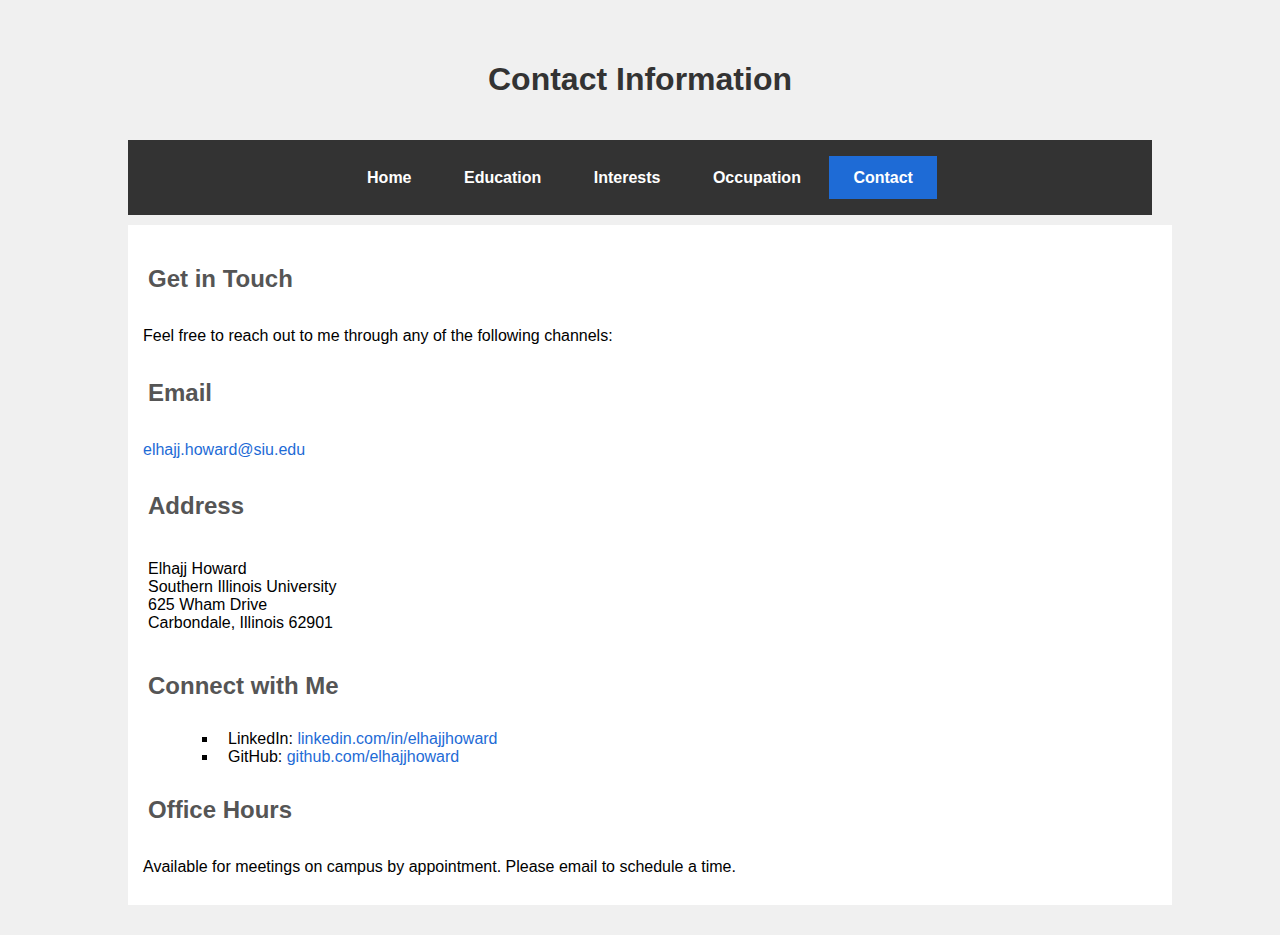
<file: contact.htm>
<!DOCTYPE html>

<!--
Name: Elhajj Howard
University: Southern Illinois University
Date Developed: 2/22/2026
Date Tested: 2/22/2026
-->

<html lang="en-US">
    <head>
        <meta charset="utf-8">
        <title>Elhajj Howard: Contact</title>
        <meta name="description" content="Contact Elhajj Howard">
        <meta name="keywords" content="Elhajj Howard, contact, email, social media">
        <link rel="stylesheet" href="style/main.css">
        <link rel="stylesheet" href="style/slicknav.css">
        <script src="https://code.jquery.com/jquery-3.2.1.min.js"></script> 
        <script src="js/jquery.slicknav.min.js"></script> 
        <script type="text/javascript"> 
            $(document).ready(function(){
                $('#nav_menu').slicknav({prependTo:"#mobile_menu"}); 
            }); 
        </script>
    </head>

    <body>
        <!-- Page header -->
        <header>
            <h1>Contact Information</h1>
        </header>

        <!-- Navigation menu -->
        <nav id="mobile_menu"></nav>
        <nav id="nav_menu">
            <ul>
                <li><a href="index.htm">Home</a></li>
                <li><a href="education.htm">Education</a></li>
                <li><a href="interests.htm">Interests</a></li>
                <li><a href="occupation.htm">Occupation</a></li>
                <li><a href="contact.htm" class="current lastitem">Contact</a></li>
            </ul>
        </nav>

        <!-- Main content area -->
        <main>
            <!-- Contact information section -->
            <section>
                <h2>Get in Touch</h2>
                <p>Feel free to reach out to me through any of the following channels:</p>
            </section>

            <!-- Email section -->
            <section>
                <h2>Email</h2>
                <p><a href="mailto:elhajj.howard@siu.edu">elhajj.howard@siu.edu</a></p>
            </section>

            <!-- Address section -->
            <section>
                <h2>Address</h2>
                <address>
                    Elhajj Howard<br>
                    Southern Illinois University<br>
                    625 Wham Drive<br>
                    Carbondale, Illinois 62901
                </address>
            </section>

            <!-- Social media section -->
            <section>
                <h2>Connect with Me</h2>
                <ul>
                    <li>LinkedIn: <a href="https://www.linkedin.com" target="_blank">linkedin.com/in/elhajjhoward</a></li>
                    <li>GitHub: <a href="https://www.github.com" target="_blank">github.com/elhajjhoward</a></li>
                </ul>
            </section>

            <!-- Additional info -->
            <section>
                <h2>Office Hours</h2>
                <p>Available for meetings on campus by appointment. Please email to schedule a time.</p>
            </section>
        </main>
    </body>

</html>
</file>
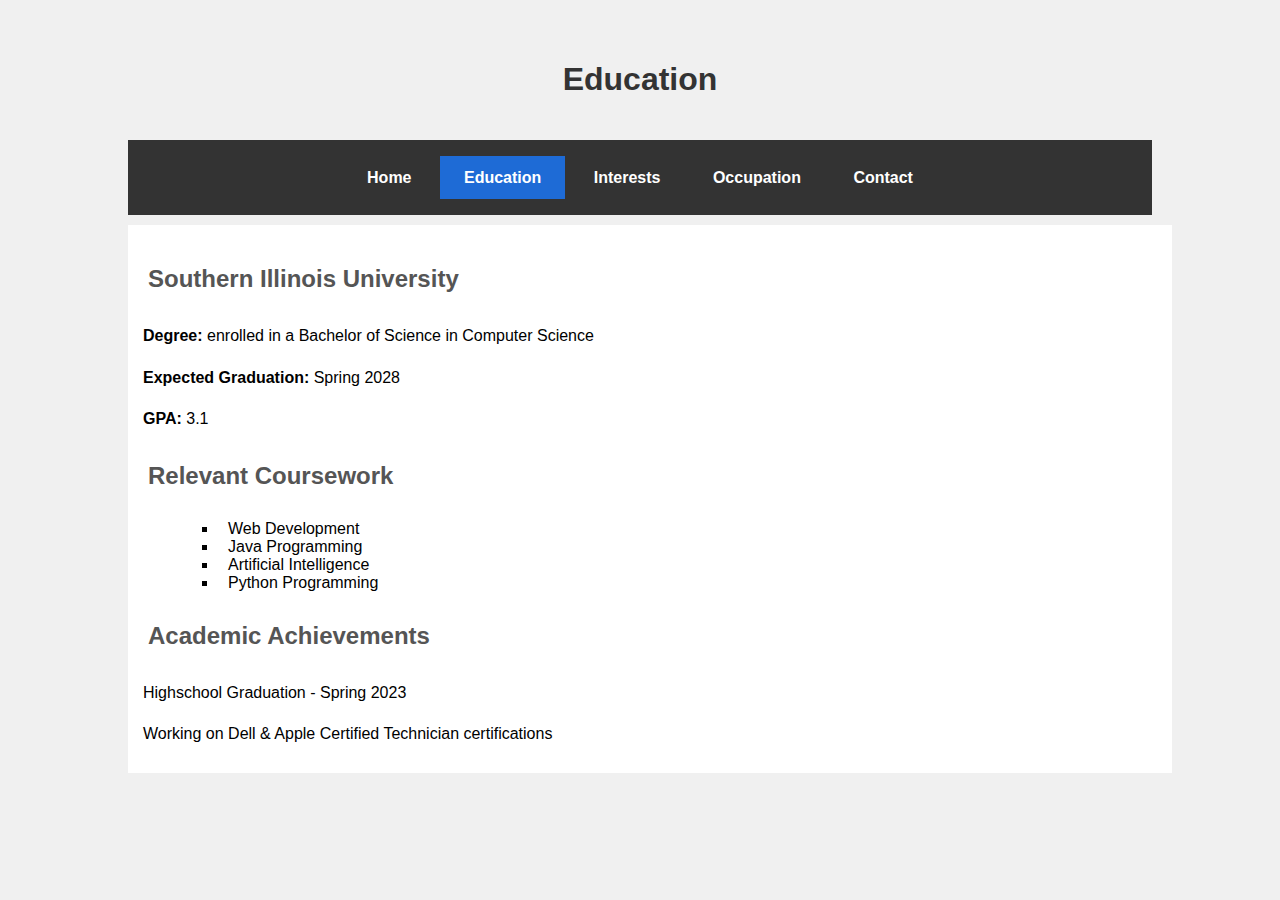
<file: education.htm>
<!DOCTYPE html>

<!--
Name: Elhajj Howard
University: Southern Illinois University
Date Developed: 2/22/2026
Date Tested: 2/22/2026
-->

<html lang="en-US">
    <head>
        <meta charset="utf-8">
        <title>Elhajj Howard: Education</title>
        <meta name="description" content="Elhajj Howard educational background">
        <meta name="keywords" content="Elhajj Howard, education, university, degree">
        <link rel="stylesheet" href="style/main.css">
        <link rel="stylesheet" href="style/slicknav.css">
        <script src="https://code.jquery.com/jquery-3.2.1.min.js"></script> 
        <script src="js/jquery.slicknav.min.js"></script> 
        <script type="text/javascript"> 
            $(document).ready(function(){
                $('#nav_menu').slicknav({prependTo:"#mobile_menu"}); 
            }); 
        </script>
    </head>

    <body>
        <!-- Page header -->
        <header>
            <h1>Education</h1>
        </header>

        <!-- Navigation menu -->
        <nav id="mobile_menu"></nav>
        <nav id="nav_menu">
            <ul>
                <li><a href="index.htm">Home</a></li>
                <li><a href="education.htm" class="current">Education</a></li>
                <li><a href="interests.htm">Interests</a></li>
                <li><a href="occupation.htm">Occupation</a></li>
                <li><a href="contact.htm" class="lastitem">Contact</a></li>
            </ul>
        </nav>

        <!-- Main content area -->
        <main>
            <!-- University section -->
            <section>
                <h2>Southern Illinois University</h2>
                <p><strong>Degree:</strong> enrolled in a Bachelor of Science in Computer Science</p>
                <p><strong>Expected Graduation:</strong> Spring 2028</p>
                <p><strong>GPA:</strong> 3.1</p>
            </section>

            <!-- Relevant coursework -->
            <section>
                <h2>Relevant Coursework</h2>
                <ul>
                    <li>Web Development</li>
                    <li>Java Programming</li>
                    <li>Artificial Intelligence</li>
                    <li>Python Programming</li>
                </ul>
            </section>

            <!-- Academic achievements -->
            <section>
                <h2>Academic Achievements</h2>
                <p>Highschool Graduation - Spring 2023</p>
                <p>Working on Dell & Apple Certified Technician certifications</p>
            </section>
        </main>
    </body>

</html>
</file>
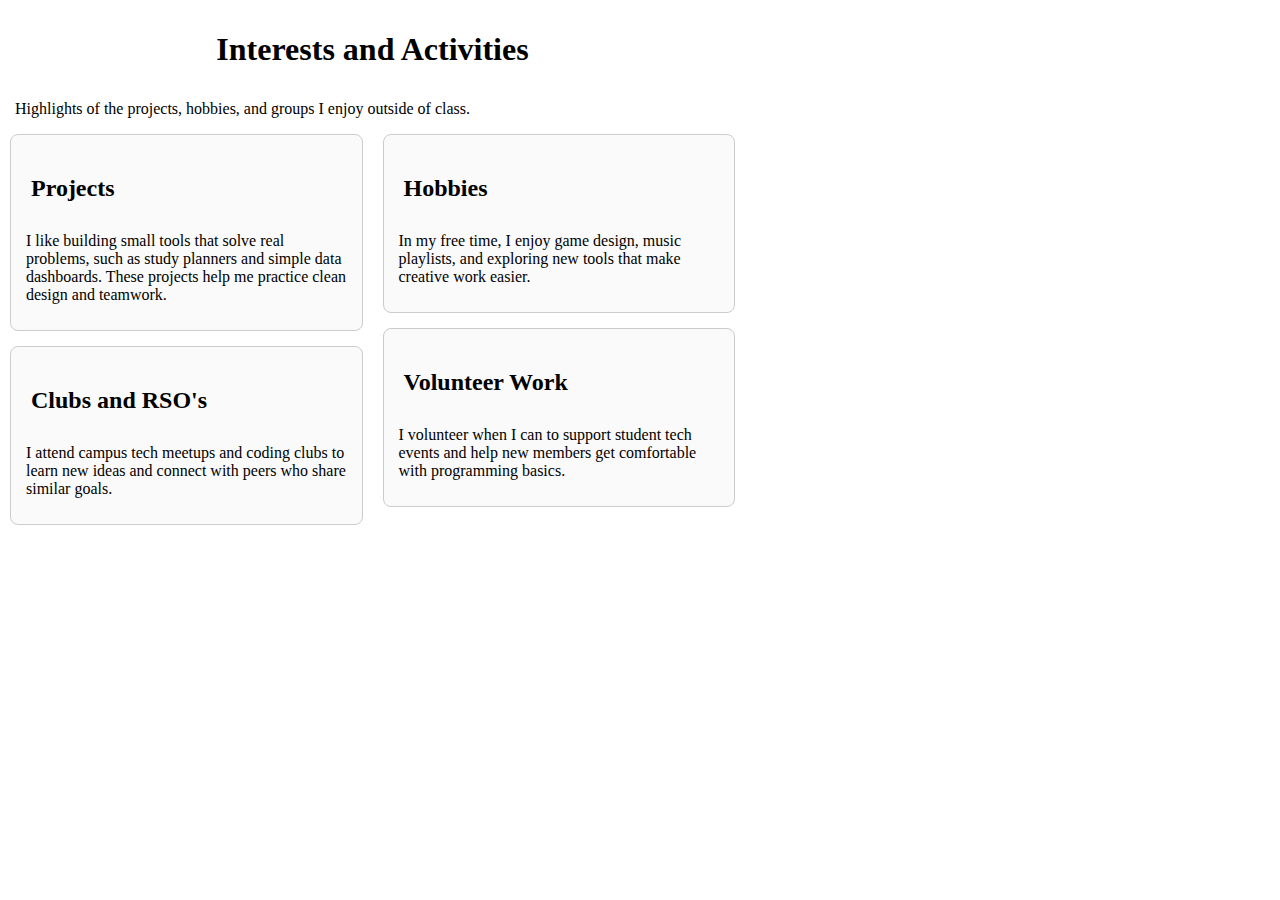
<file: interests.htm>
<!DOCTYPE html>

<!--
Name: Elhajj Howard
University: Southern Illinois University
Date Developed: 2/8/2026
Date Tested: 2/8/2026
-->

<html lang="en-US">
    <head>
        <meta charset="utf-8">
        <title>Elhajj Howard: Interests</title>
        <meta name="description" content="Elhajj Howard interests and activities">
        <meta name="keywords" content="Elhajj Howard, interests, hobbies, projects">
        <link rel="stylesheet" href="style/stylesheet.css">
    </head>

    <body>
        <!-- Page header -->
        <header>
            <h1>Interests and Activities</h1>
            <p>Highlights of the projects, hobbies, and groups I enjoy outside of class.</p>
        </header>

        <!-- Two-column layout -->
        <main class="two-column">
            <div class="column">
                <!-- Section 1 -->
                <section class="section-card">
                    <h2>Projects</h2>
                    <p>I like building small tools that solve real problems, such as study planners and
                    simple data dashboards. These projects help me practice clean design and teamwork.</p>
                </section>

                <!-- Section 2 -->
                <section class="section-card">
                    <h2>Clubs and RSO's</h2>
                    <p>I attend campus tech meetups and coding clubs to learn new ideas and connect with
                    peers who share similar goals.</p>
                </section>
            </div>

            <div class="column">
                <!-- Section 3 -->
                <section class="section-card">
                    <h2>Hobbies</h2>
                    <p>In my free time, I enjoy game design, music playlists, and exploring new tools that
                    make creative work easier.</p>
                </section>

                <!-- Section 4 -->
                <section class="section-card">
                    <h2>Volunteer Work</h2>
                    <p>I volunteer when I can to support student tech events and help new members get
                    comfortable with programming basics.</p>
                </section>
            </div>
        </main>
    </body>

</html>
</file>
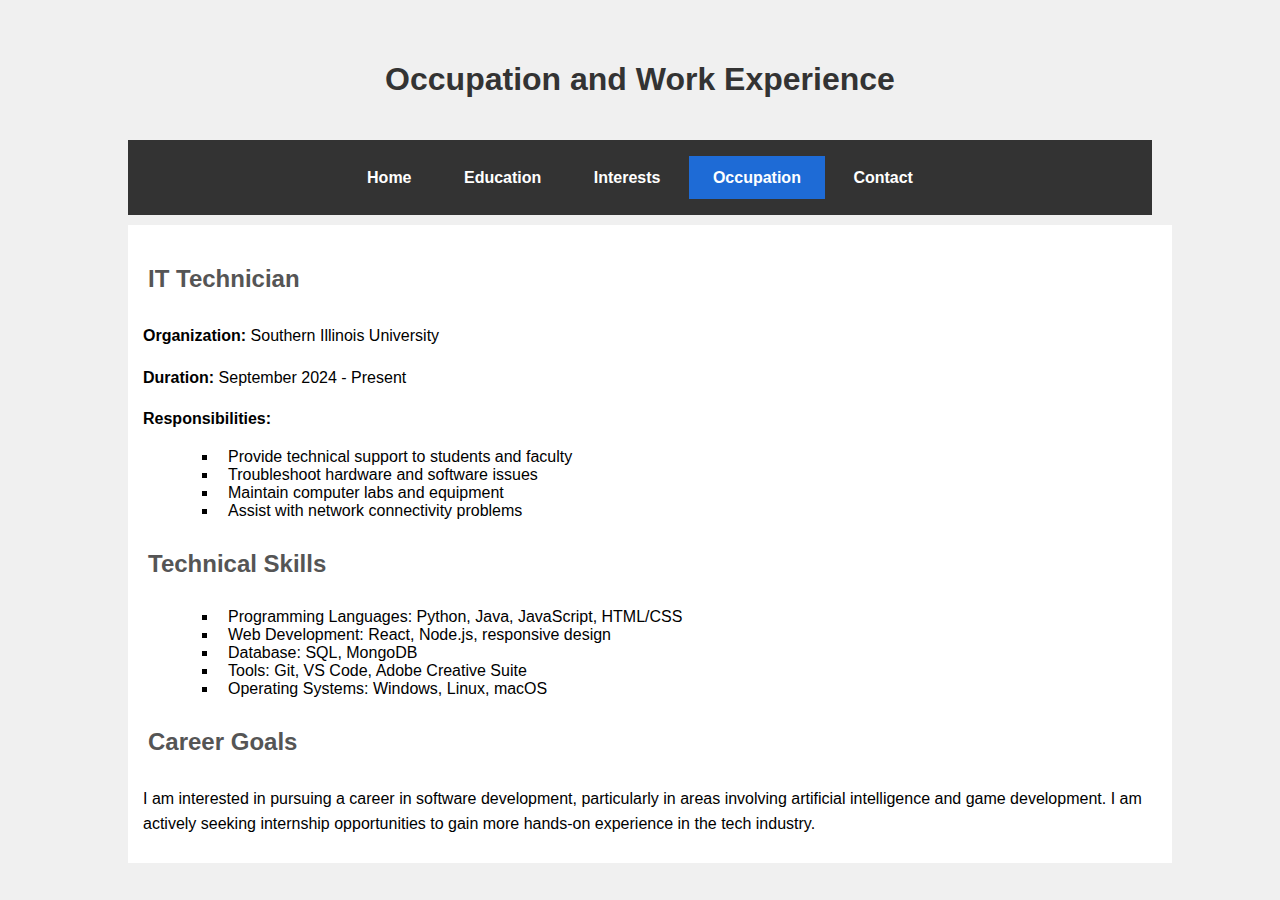
<file: occupation.htm>
<!DOCTYPE html>

<!--
Name: Elhajj Howard
University: Southern Illinois University
Date Developed: 2/22/2026
Date Tested: 2/22/2026
-->

<html lang="en-US">
    <head>
        <meta charset="utf-8">
        <title>Elhajj Howard: Occupation</title>
        <meta name="description" content="Elhajj Howard work experience and occupation">
        <meta name="keywords" content="Elhajj Howard, occupation, work experience, career">
        <link rel="stylesheet" href="style/main.css">
        <link rel="stylesheet" href="style/slicknav.css">
        <script src="https://code.jquery.com/jquery-3.2.1.min.js"></script> 
        <script src="js/jquery.slicknav.min.js"></script> 
        <script type="text/javascript"> 
            $(document).ready(function(){
                $('#nav_menu').slicknav({prependTo:"#mobile_menu"}); 
            }); 
        </script>
    </head>

    <body>
        <!-- Page header -->
        <header>
            <h1>Occupation and Work Experience</h1>
        </header>

        <!-- Navigation menu -->
        <nav id="mobile_menu"></nav>
        <nav id="nav_menu">
            <ul>
                <li><a href="index.htm">Home</a></li>
                <li><a href="education.htm">Education</a></li>
                <li><a href="interests.htm">Interests</a></li>
                <li><a href="occupation.htm" class="current">Occupation</a></li>
                <li><a href="contact.htm" class="lastitem">Contact</a></li>
            </ul>
        </nav>

        <!-- Main content area -->
        <main>
            <!-- Current position -->
            <section>
                <h2>IT Technician</h2>
                <p><strong>Organization:</strong> Southern Illinois University</p>
                <p><strong>Duration:</strong> September 2024 - Present</p>
                <p><strong>Responsibilities:</strong></p>
                <ul>
                    <li>Provide technical support to students and faculty</li>
                    <li>Troubleshoot hardware and software issues</li>
                    <li>Maintain computer labs and equipment</li>
                    <li>Assist with network connectivity problems</li>
                </ul>
            </section>

            <!-- Skills section -->
            <section>
                <h2>Technical Skills</h2>
                <ul>
                    <li>Programming Languages: Python, Java, JavaScript, HTML/CSS</li>
                    <li>Web Development: React, Node.js, responsive design</li>
                    <li>Database: SQL, MongoDB</li>
                    <li>Tools: Git, VS Code, Adobe Creative Suite</li>
                    <li>Operating Systems: Windows, Linux, macOS</li>
                </ul>
            </section>

            <!-- Career goals -->
            <section>
                <h2>Career Goals</h2>
                <p>I am interested in pursuing a career in software development, particularly in areas 
                involving artificial intelligence and game development. I am actively seeking internship 
                opportunities to gain more hands-on experience in the tech industry.</p>
            </section>
        </main>
    </body>

</html>
</file>
<file: style/main.css>
/* @author: Elhajj Howard */

/* Responsive @media queries for different screen sizes */
@media only screen and (min-width: 1025px) {
    #mobile_menu {display: none;}
    body {
        width: 90%;
        max-width: 1024px;
    }
}

@media only screen and (max-width: 1024px) and (min-width: 768px) {
    #mobile_menu {display: none;}
    body {
        width: 95%;
    }
    .two-column {
        gap: 15px;
    }
}

@media only screen and (max-width: 767px) {
    #mobile_menu {display: block;}
    #nav_menu {display: none;}
    body {
        width: 95%;
    }
    .two-column {
        flex-direction: column;
        gap: 10px;
    }
    .column {
        width: 100%;
    }
    h1 {
        font-size: 1.5em;
    }
    h2 {
        font-size: 1.25em;
    }
    .profile-image {
        max-width: 100%;
        height: auto;
    }
}

@media only screen and (max-width: 479px) {
    #mobile_menu {display: block;}
    #nav_menu {display: none;}
    body {
        width: 98%;
    }
    h1 {
        font-size: 1.25em;
    }
    h2 {
        font-size: 1.1em;
    }
    p {
        font-size: 0.95em;
    }
    .profile-image {
        max-width: 100%;
        height: auto;
    }
}

/* Body and general styles */
body {
    font-family: Arial, Helvetica, sans-serif;
    font-size: 1em;
    margin: 10px auto;
    background-color: #f0f0f0;
    padding: 10px;
}

/* Header styles */
header {
    width: 100%;
    padding: 10px 0;
    clear: both;
    text-align: center;
}

.profile-image {
    display: block;
    margin-left: auto;
    margin-right: auto;
    border: 3px solid #1e6bd6;
    border-radius: 10px;
    padding: 10px;
    max-width: 500px;
    height: auto;
}

/* Heading styles */
h1, h2, h3, h4, h5, h6 {
    padding: 10px;
}

h1 {
    text-align: center;
    font-size: 2em;
    color: #333;
}

h2 {
    text-align: left;
    font-size: 1.5em;
    color: #555;
}

h3 {
    font-size: 1.25em;
    padding: 10px;
}

/* Paragraph styles */
p {
    padding-left: 5px;
    padding-right: 5px;
    text-align: left;
    line-height: 1.6;
}

/* List styles */
ul {
    list-style-type: square;
    margin-left: 40px;
}

ol {
    margin-left: 40px;
}

li {
    padding-left: 10px;
}

/* Blockquote styles */
blockquote {
    padding: 10px 20px;
    margin: 10px 0;
    font-style: italic;
    background-color: #f9f9f9;
    border-left: 4px solid #1e6bd6;
}

/* Pre element styles */
pre {
    background-color: #f4f4f4;
    padding: 10px;
    border: 1px solid #ccc;
    overflow-x: auto;
    margin-top: 20px;
}

/* Address styles */
address {
    padding: 10px;
    font-style: normal;
}

/* Two-column layout for interests page */
.two-column {
    display: flex;
    gap: 20px;
    width: 100%;
}

.column {
    flex: 1;
    min-width: 0;
}

.section-card {
    border: 1px solid #cccccc;
    border-radius: 8px;
    padding: 15px;
    margin-bottom: 15px;
    background-color: #fafafa;
    box-shadow: 0 2px 4px rgba(0, 0, 0, 0.1);
    transition: transform 0.2s;
}

.section-card:hover {
    transform: translateY(-2px);
    box-shadow: 0 4px 8px rgba(0, 0, 0, 0.15);
}

/* Navigation menu styles */
#nav_menu ul {
    list-style-type: none;
    padding: 1em 0;
    margin: 0;
    text-align: center;
    background-color: #333;
}

#nav_menu ul li {
    display: inline;
    padding: 0;
}

#nav_menu ul li a {
    display: inline-block;
    padding: 0.8em 1.5em;
    font-weight: bold;
    color: #ffffff;
    text-decoration: none;
    transition: background-color 0.3s;
}

#nav_menu ul li a:hover {
    background-color: #555;
}

#nav_menu ul li a.current {
    background-color: #1e6bd6;
}

#nav_menu ul li a.lastitem {
    margin-right: 0;
}

/* Main content area */
main {
    width: 100%;
    padding: 10px;
    background-color: #ffffff;
    margin: 10px 0;
}

/* Links */
a {
    color: #1e6bd6;
    text-decoration: none;
}

a:hover {
    text-decoration: underline;
}

/* Footer */
footer {
    width: 100%;
    padding: 10px;
    text-align: center;
    font-size: 0.9em;
    color: #666;
    clear: both;
}
</file>
<file: style/stylesheet.css>
body {
    margin: 10px;
    width: 725px;
}

.profile-image {
    display: block;
    margin-left: auto;
    margin-right: auto;
    border: 3px solid #1e6bd6;
    border-radius: 10px;
    padding: 10px;
}

h1, h2, h3, h4, h5, h6 {
    padding: 10px;
}



h1 {
    text-align: center; 
}

h2 {
    text-align: left; 
}

p {
    padding-left: 5px;
    padding-right: 5px;
    text-align: left;
}


ul {
    list-style-type: square;
    margin-left: 40px;
}

li {
    padding-left: 10px;
}


pre {

    background-color: #f4f4f4;
    padding: 10px;
    border: 1px solid #ccc;
    overflow-x: auto;
    margin-top: 100px;
}

.two-column {
    display: flex;
    gap: 20px;
}

.column {
    flex: 1;
}

.section-card {
    border: 1px solid #cccccc;
    border-radius: 8px;
    padding: 10px;
    margin-bottom: 15px;
    background-color: #fafafa;
}
</file>
